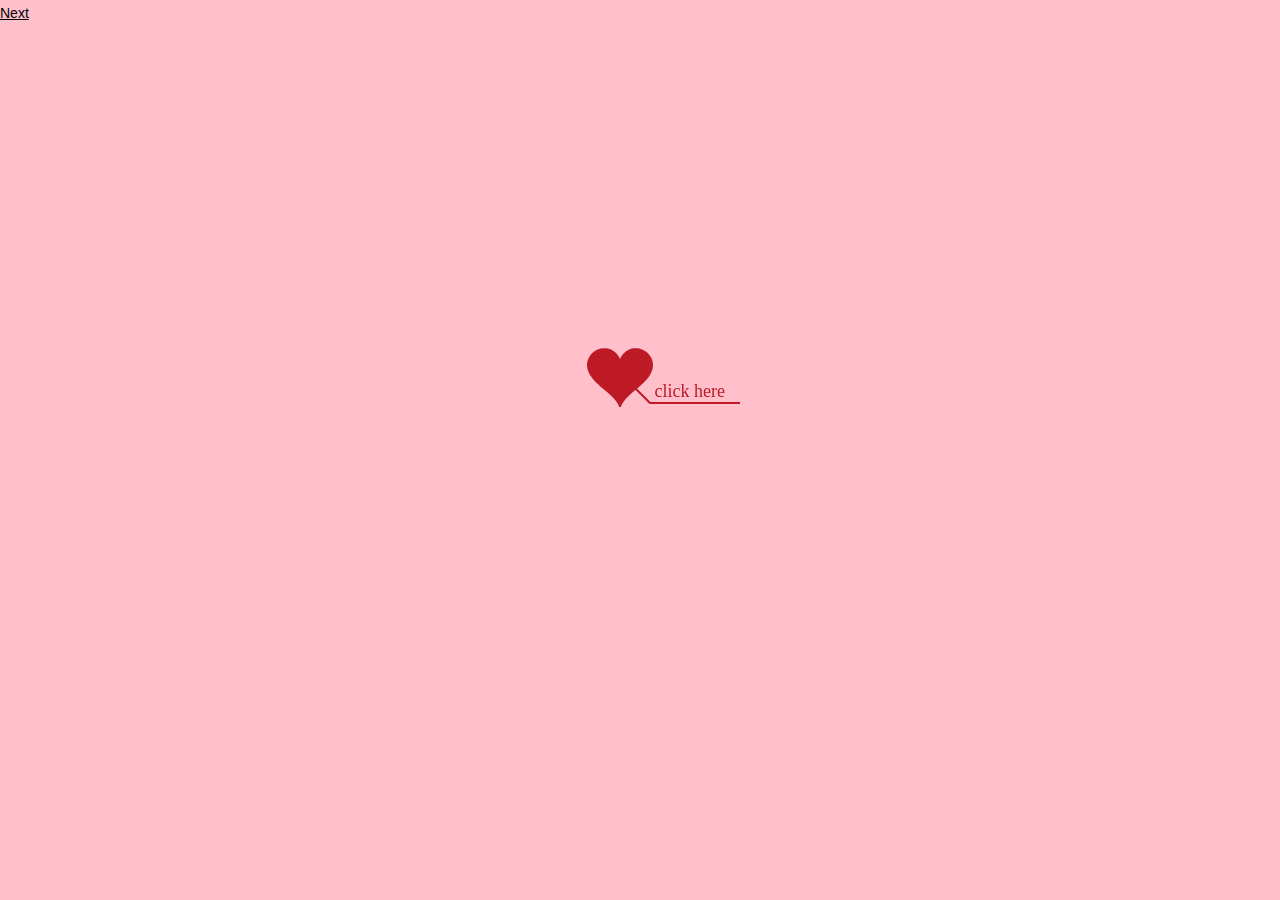
<file: pohon.html>
<!DOCTYPE html>
<html>
<head>
    <meta http-equiv="Content-Type" content="text/html; charset=UTF-8">
    <title>A Love Letter</title>
    <link rel="icon" type="image/x-icon" href="https://i.loli.net/2021/06/03/lFg2V4WUcmkB98G.png">
    <meta name="language" content="en-US">
    <meta name="title" content="Student Sun">
    <meta name="describe" content="It’s not easy to collect all this. Your star is my motivation to keep going. PRs are also welcome!">
    <link type="text/css" rel="stylesheet" href="./Love_files/default.css">
    <script type="text/javascript" src="./Love_files/jquery.min.js"></script>
    <script type="text/javascript" src="./Love_files/jscex.min.js"></script>
    <script type="text/javascript" src="./Love_files/jscex-parser.js"></script>
    <script type="text/javascript" src="./Love_files/jscex-jit.js"></script>
    <script type="text/javascript" src="./Love_files/jscex-builderbase.min.js"></script>
    <script type="text/javascript" src="./Love_files/jscex-async.min.js"></script>
    <script type="text/javascript" src="./Love_files/jscex-async-powerpack.min.js"></script>
    <script type="text/javascript" src="./Love_files/functions.js" charset="utf-8"></script>
    <script type="text/javascript" src="./Love_files/love.js" charset="utf-8"></script>
</head>

<body>
    <a href="hadiah.html" class="next-btn">Next</a>

    <div id="main">
        <div id="error">Dear, your browser does not support the content about to be displayed. Please switch to Google Chrome (<a href="http://www.google.cn/chrome/intl/zh-CN/landing_chrome.html?hl=zh-CN&brand=CHMI">Chrome</a>) or Firefox (<a href="http://firefox.com.cn/download/">Firefox</a>)~</div>
        <div id="wrap">
            <div id="text">
                <div id="code">
                    <span class="say">Happy Birthday 🤍</span><br><br>
                    <span class="say">On this special day, may the sun shine a little warmer just for u, as if the universe itself is celebrating your existence.</span><br>
                    <span class="say">May serenity touch your heart, joy embrace your soul, and countless blessings follow your every step.</span><br>
                    <span class="say">You deserve all the beauty this world has to offer,</span><br>
                    <span class="say">because your presence is a gift to many people, and especially to me.
                    </span><br>
                    <span class="say">I’m truly grateful to know you.</span><br>
                    <span class="say">If I could, I’d gather all the happiness in the world and place it gently in your hands, </span><br>
                    <span class="say">because someone like you deserves more than just words.
                    </span><br>
                    <span class="say">Keep dreaming, keep growing, and keep shining.
                        The world is brighter simply because you're in it.
                        </span><br>
                    <span class="say">May love surround you in ways you never expected,
                        laughter find you in the simplest moments.
                        </span><br>
                    <span class="say">You are deeply cherishe, by many,</span><br>
                    <br>
                    <span class="say"><span class="space"></span>-- and aspecially by me</span>
                </div>
            </div>
            <div id="clock-box">
                <a href="https://sunguoqi.com" target="_blank">The stars</a> and <a href="https://sunguoqi.com"
                    target="_blank">the moon</a> have been together for
                <div id="clock"></div>
            </div>
            <canvas id="canvas" width="1100" height="680"></canvas>
        </div>
    </div>

    <audio preload="auto" autoplay="" id="media" src="lagu.mp3" autoplay preload loop="loop"></audio>

    <script>
        (function () {
            var canvas = $('#canvas');

            if (!canvas[0].getContext) {
                $("#error").show();
                return false;
            }

            var width = canvas.width();
            var height = canvas.height();

            canvas.attr("width", width);
            canvas.attr("height", height);

            var opts = {
                seed: {
                    x: width / 2 - 20,
                    color: "rgb(190, 26, 37)",
                    scale: 2
                },
                branch: [
                    [535, 680, 570, 250, 500, 200, 30, 100, [
                        [540, 500, 455, 417, 340, 400, 13, 100, [
                            [450, 435, 434, 430, 394, 395, 2, 40]
                        ]],
                        [550, 445, 600, 356, 680, 345, 12, 100, [
                            [578, 400, 648, 409, 661, 426, 3, 80]
                        ]],
                        [539, 281, 537, 248, 534, 217, 3, 40],
                        [546, 397, 413, 247, 328, 244, 9, 80, [
                            [427, 286, 383, 253, 371, 205, 2, 40],
                            [498, 345, 435, 315, 395, 330, 4, 60]
                        ]],
                        [546, 357, 608, 252, 678, 221, 6, 100, [
                            [590, 293, 646, 277, 648, 271, 2, 80]
                        ]]
                    ]]
                ],
                bloom: {
                    num: 700,
                    width: 1080,
                    height: 650,
                },
                footer: {
                    width: 1200,
                    height: 5,
                    speed: 10,
                }
            }

            var tree = new Tree(canvas[0], width, height, opts);
            var seed = tree.seed;
            var foot = tree.footer;
            var hold = 1;

            canvas.click(function (e) {
                var offset = canvas.offset(), x, y;
                x = e.pageX - offset.left;
                y = e.pageY - offset.top;
                if (seed.hover(x, y)) {
                    hold = 0;
                    canvas.unbind("click");
                    canvas.unbind("mousemove");
                    canvas.removeClass('hand');
                }
            }).mousemove(function (e) {
                var offset = canvas.offset(), x, y;
                x = e.pageX - offset.left;
                y = e.pageY - offset.top;
                canvas.toggleClass('hand', seed.hover(x, y));
            });

            var seedAnimate = eval(Jscex.compile("async", function () {
                seed.draw();
                while (hold) {
                    $await(Jscex.Async.sleep(10));
                }
                while (seed.canScale()) {
                    seed.scale(0.95);
                    $await(Jscex.Async.sleep(10));
                }
                while (seed.canMove()) {
                    seed.move(0, 2);
                    foot.draw();
                    $await(Jscex.Async.sleep(10));
                }
            }));

            var growAnimate = eval(Jscex.compile("async", function () {
                do {
                    tree.grow();
                    $await(Jscex.Async.sleep(10));
                } while (tree.canGrow());
            }));

            var flowAnimate = eval(Jscex.compile("async", function () {
                do {
                    tree.flower(2);
                    $await(Jscex.Async.sleep(10));
                } while (tree.canFlower());
            }));

            var moveAnimate = eval(Jscex.compile("async", function () {
                tree.snapshot("p1", 240, 0, 610, 680);
                while (tree.move("p1", 500, 0)) {
                    foot.draw();
                    $await(Jscex.Async.sleep(10));
                }
                foot.draw();
                tree.snapshot("p2", 500, 0, 610, 680);

                canvas.parent().css("background", "url(" + tree.toDataURL('image/png') + ")");
                canvas.css("background", "#ffc0cb");
                $await(Jscex.Async.sleep(300));
                canvas.css("background", "none");
            }));

            var jumpAnimate = eval(Jscex.compile("async", function () {
                var ctx = tree.ctx;
                while (true) {
                    tree.ctx.clearRect(0, 0, width, height);
                    tree.jump();
                    foot.draw();
                    $await(Jscex.Async.sleep(25));
                }
            }));

            var textAnimate = eval(Jscex.compile("async", function () {
                var together = new Date();
                together.setFullYear(2001, 02, 25);
                together.setHours(0);
                together.setMinutes(0);
                together.setSeconds(0);
                together.setMilliseconds(0);

                $("#code").show().typewriter();
                $("#clock-box").fadeIn(500);
                while (true) {
                    timeElapse(together);
                    $await(Jscex.Async.sleep(1000));
                }
            }));

            var runAsync = eval(Jscex.compile("async", function () {
                $await(seedAnimate());
                $await(growAnimate());
                $await(flowAnimate());
                $await(moveAnimate());

                textAnimate().start();

                $await(jumpAnimate());
            }));

            runAsync().start();
        })();
    </script>

</body>

</html>
</file>
<file: Love_files/default.css>
body {
	margin: 0;
	padding: 0;
	background: #ffc0cb;
	font-size: 20px;
	font-family: '微软雅黑', '宋体', sans-serif;
	color: #000000;
	overflow: auto
}

a {
	color: #000;
	font-size: 14px;
}

#main {
	width: 100%;
}

#wrap {
	position: relative;
	margin: 0 auto;
	width: 1100px;
	height: 680px;
	margin-top: 10px;
}

#text {
	width: 400px;
	height: 425px;
	left: 60px;
	top: 80px;
	position: absolute;
}

#code {
	display: none;
	font-size: 16px;
}

#clock-box {
	position: absolute;
	left: 60px;
	top: 550px;
	font-size: 28px;
	display: none;
}

#clock-box a {
	font-size: 28px;
	text-decoration: none;
}

#clock {
	margin-left: 48px;
}

#clock .digit {
	font-size: 64px;
}

#canvas {
	margin: 0 auto;
	width: 1100px;
	height: 680px;
}

#error {
	margin: 0 auto;
	text-align: center;
	margin-top: 60px;
	display: none;
}

.hand {
	cursor: pointer;
}

.say {
	margin-left: 5px;
}

.space {
	margin-right: 150px;
}
</file>
